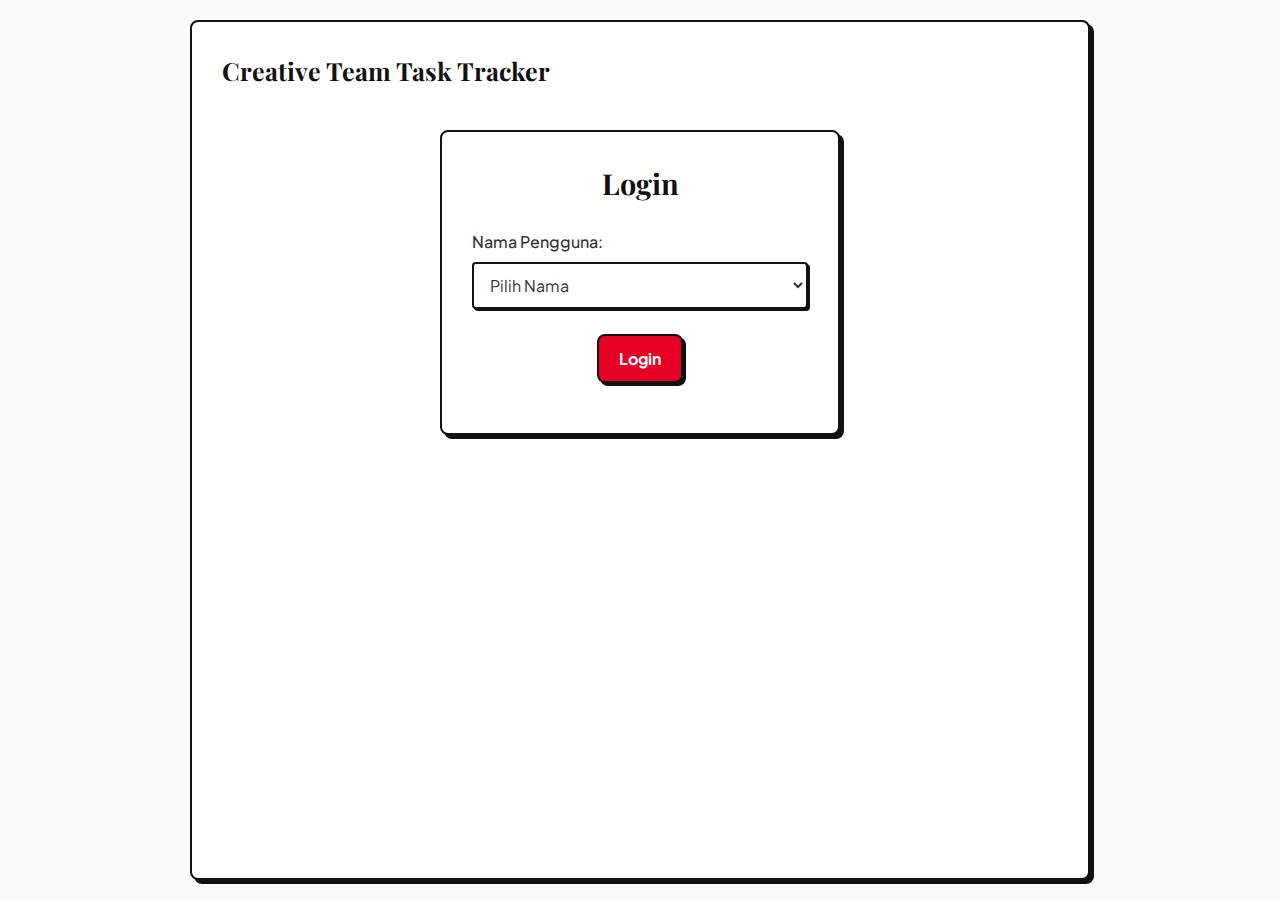
<file: w/work/index.html>
<!DOCTYPE html>
<html lang="id">
<head>
    <meta charset="UTF-8">
    <meta name="viewport" content="width=device-width, initial-scale=1.0">
    <title>Login - Creative Team Task Tracker</title>
    <!-- Memuat font Playfair Display dan Plus Jakarta Sans dari Google Fonts -->
    <link rel="preconnect" href="https://fonts.googleapis.com">
    <link rel="preconnect" href="https://fonts.gstatic.com" crossorigin>
    <link href="https://fonts.googleapis.com/css2?family=Playfair+Display:wght@700&family=Plus+Jakarta+Sans:wght@400;500;700&display=swap" rel="stylesheet">
    <!-- Memuat file CSS utama -->
    <link rel="stylesheet" href="style.css">
</head>
<body>
    <div class="container">
        <h1 class="main-title">Creative Team Task Tracker</h1>
        <div class="login-box">
            <h2>Login</h2>
            <div class="form-group">
                <label for="username">Nama Pengguna:</label>
                <select id="username" class="input-field">
                    <option value="">Pilih Nama</option>
                    <option value="Antony">Antony</option>
                    <option value="Tian">Tian</option>
                    <option value="Steven">Steven</option>
                    <option value="Mutia">Mutia</option>
                </select>
            </div>
            <div class="form-group" id="pinInputGroup" style="display: none;">
                <label for="pin">PIN:</label>
                <input type="password" id="pin" class="input-field" placeholder="Masukkan PIN Anda" minlength="4" maxlength="4">
            </div>
            <button id="loginButton" class="button primary-button">Login</button>
            <p id="errorMessage" class="error-message"></p>
        </div>

        <!-- Modal untuk Set PIN Pertama Kali -->
        <div id="setPinModal" class="modal-overlay">
            <div class="modal-content">
                <h3>Atur PIN Anda</h3>
                <p>Ini adalah login pertama Anda. Anda dapat mengatur PIN untuk keamanan tambahan.</p>
                <div class="form-group">
                    <label for="newPin">PIN Baru (4 digit):</label>
                    <input type="password" id="newPin" class="input-field" minlength="4" maxlength="4">
                </div>
                <div class="modal-buttons">
                    <button id="savePinButton" class="button success-button">Simpan PIN</button>
                    <button id="skipPinButton" class="button secondary-button">Lewati</button>
                </div>
                <p id="pinErrorMessage" class="error-message"></p>
            </div>
        </div>
    </div>

    <script>
        // File JavaScript untuk logika login
        const pinManagerUrl = 'pin_manager.php'; // Path ke file pin_manager.php
        const SESSION_KEY = 'loggedInUser';
        const SESSION_DURATION_MS = 12 * 60 * 60 * 1000; // 12 jam dalam milidetik

        const loginButton = document.getElementById('loginButton');
        const usernameSelect = document.getElementById('username');
        const pinInputGroup = document.getElementById('pinInputGroup');
        const pinInput = document.getElementById('pin');
        const errorMessage = document.getElementById('errorMessage');
        const setPinModal = document.getElementById('setPinModal');
        const newPinInput = document.getElementById('newPin');
        const savePinButton = document.getElementById('savePinButton');
        const skipPinButton = document.getElementById('skipPinButton');
        const pinErrorMessage = document.getElementById('pinErrorMessage');

        let allUsersData = []; // Akan menyimpan data pengguna dari pin_manager.php

        // Fungsi untuk memuat data pengguna dari pin_manager.php
        async function loadUsers() {
            try {
                const response = await fetch(pinManagerUrl);
                if (!response.ok) {
                    const errorText = await response.text();
                    throw new Error(`HTTP error! status: ${response.status}. Response: ${errorText}`);
                }
                const result = await response.json();
                if (result.status === 'success') {
                    allUsersData = result.data;
                    return result.data;
                } else {
                    throw new Error(result.message || 'Gagal memuat data pengguna.');
                }
            } catch (error) {
                console.error('Error loading users:', error);
                errorMessage.textContent = 'Gagal memuat data pengguna. Silakan coba lagi. Detail: ' + error.message;
                return [];
            }
        }

        // Fungsi untuk memperbarui data pengguna via pin_manager.php
        async function updateUserData(username, pin, firstLoginDone) {
            try {
                const response = await fetch(pinManagerUrl, {
                    method: 'POST',
                    headers: {
                        'Content-Type': 'application/json'
                    },
                    body: JSON.stringify({
                        action: 'updatePin',
                        username: username,
                        pin: pin,
                        firstLoginDone: firstLoginDone
                    })
                });
                if (!response.ok) {
                    const errorText = await response.text();
                    throw new Error(`HTTP error! status: ${response.status}. Response: ${errorText}`);
                }
                const result = await response.json();
                if (result.status === 'success') {
                    return true;
                } else {
                    throw new Error(result.message || 'Gagal memperbarui data pengguna.');
                }
            } catch (error) {
                console.error('Error updating user data:', error);
                return false;
            }
        }

        // Event listener untuk perubahan pilihan username
        usernameSelect.addEventListener('change', async () => {
            const selectedUsername = usernameSelect.value;
            pinInput.value = ''; // Bersihkan input PIN
            errorMessage.textContent = ''; // Bersihkan pesan error

            if (selectedUsername) {
                await loadUsers(); // Muat ulang data user jika belum ada atau untuk memastikan terbaru
                const user = allUsersData.find(u => u.name === selectedUsername);
                if (user && user.pin) {
                    pinInputGroup.style.display = 'block'; // Tampilkan input PIN jika user punya PIN
                    pinInput.setAttribute('required', 'true');
                } else {
                    pinInputGroup.style.display = 'none'; // Sembunyikan jika tidak punya PIN
                    pinInput.removeAttribute('required');
                }
            } else {
                pinInputGroup.style.display = 'none';
                pinInput.removeAttribute('required');
            }
        });

        // Fungsi untuk menangani proses login
        loginButton.addEventListener('click', async () => {
            const username = usernameSelect.value;
            const pin = pinInput.value;
            errorMessage.textContent = ''; // Hapus pesan error sebelumnya

            if (!username) {
                errorMessage.textContent = 'Nama pengguna harus diisi.';
                return;
            }

            await loadUsers(); // Pastikan data users terbaru
            const foundUser = allUsersData.find(user => user.name === username);

            if (!foundUser) {
                errorMessage.textContent = 'Nama pengguna tidak valid.';
                return;
            }

            if (foundUser.pin && foundUser.pin !== pin) {
                errorMessage.textContent = 'PIN salah.';
                return;
            }

            if (!foundUser.pin && pin) { // Jika user tidak punya PIN tapi input PIN diisi
                 errorMessage.textContent = 'Pengguna ini tidak memiliki PIN. Kosongkan kolom PIN atau atur PIN Anda.';
                 return;
            }

            // Login berhasil
            // Cek apakah ini login pertama kali dan perlu set PIN
            if (!foundUser.firstLoginDone) {
                setPinModal.classList.add('active');
                localStorage.setItem('tempUserForPinSetup', username); // Simpan sementara username
            } else {
                // Langsung masuk dashboard
                finalizeLogin(username);
            }
        });

        // Simpan PIN baru
        savePinButton.addEventListener('click', async () => {
            const username = localStorage.getItem('tempUserForPinSetup');
            const newPin = newPinInput.value;
            pinErrorMessage.textContent = '';

            if (!newPin || newPin.length !== 4 || !/^\d+$/.test(newPin)) {
                pinErrorMessage.textContent = 'PIN harus 4 digit angka.';
                return;
            }

            const success = await updateUserData(username, newPin, true);
            if (success) {
                setPinModal.classList.remove('active');
                localStorage.removeItem('tempUserForPinSetup');
                finalizeLogin(username);
            } else {
                pinErrorMessage.textContent = 'Gagal menyimpan PIN. Coba lagi.';
            }
        });

        // Lewati pengaturan PIN
        skipPinButton.addEventListener('click', async () => {
            const username = localStorage.getItem('tempUserForPinSetup');
            const success = await updateUserData(username, null, true); // PIN tetap null, tapi firstLoginDone jadi true
            if (success) {
                setPinModal.classList.remove('active');
                localStorage.removeItem('tempUserForPinSetup');
                finalizeLogin(username);
            } else {
                pinErrorMessage.textContent = 'Gagal melewati pengaturan PIN. Coba lagi.';
            }
        });

        // Fungsi untuk menyelesaikan proses login dan redirect
        function finalizeLogin(username) {
            const sessionData = {
                username: username,
                loginTime: new Date().getTime()
            };
            localStorage.setItem(SESSION_KEY, JSON.stringify(sessionData));

            // Redirect ke halaman dashboard
            window.location.href = 'dash/index.html';
        }

        // Mengizinkan login dengan menekan Enter pada input PIN
        pinInput.addEventListener('keypress', function(event) {
            if (event.key === 'Enter') {
                loginButton.click();
            }
        });
        newPinInput.addEventListener('keypress', function(event) {
            if (event.key === 'Enter') {
                savePinButton.click();
            }
        });

        // Cek jika sudah login, langsung redirect ke dashboard (untuk mencegah user kembali ke login page)
        window.onload = async function() {
            const storedSession = localStorage.getItem(SESSION_KEY);
            if (storedSession) {
                const sessionData = JSON.parse(storedSession);
                const currentTime = new Date().getTime();

                if (currentTime - sessionData.loginTime < SESSION_DURATION_MS) {
                    // Sesi masih aktif, perbarui waktu login untuk memperpanjang sesi
                    sessionData.loginTime = currentTime;
                    localStorage.setItem(SESSION_KEY, JSON.stringify(sessionData));
                    window.location.href = 'dash/index.html';
                } else {
                    // Sesi kadaluarsa, hapus sesi
                    localStorage.removeItem(SESSION_KEY);
                }
            }
            // Muat data user awal untuk menampilkan atau menyembunyikan input PIN
            await loadUsers();
            usernameSelect.dispatchEvent(new Event('change')); // Trigger change event untuk update tampilan PIN input
        };
    </script>
</body>
</html>
</file>
<file: w/work/style.css>
/* File: public_html/w/work/style.css */
/* Deskripsi: Styling utama untuk aplikasi Creative Team Task Tracker.
   Menerapkan gaya Neobrutalism berdasarkan repositori dailish-raw. */

/* Variabel CSS Global (Diambil dari dailish-raw/dailish/css/base.css) */
:root {
    --color-primary: #e60023; /* Pinterest Red */
    --color-dark: #111; /* Dark text, primary hover, main border */
    --color-text-main: #333; /* Main text color */
    --color-text-secondary: #5f5f5f; /* Secondary text, icon buttons */
    --color-text-light: #767676; /* Search icon, profile icon, info message */
    --color-background-light: #f9f9f9; /* Body background, overlay background */
    --color-background-lighter: #efefef; /* Search input background */
    --color-background-lightest: #e9e9e9; /* Nav button hover, icon button hover */
    --color-white: #ffffff; /* White */
    --color-border-light: #eee; /* Search suggestions border, notification item border */
    --color-border-medium: #ddd; /* Login form input border, dashed line */
    --color-hover-light: #f0f0f0; /* Search suggestions hover, dropdown hover */
    --color-success: #28a745; /* Green for success alerts */
    --color-error: #dc3545; /* Red for error alerts */
    --color-accent-hover: #ad081b; /* Darker red for hover states of primary elements */
    --color-grey-button: #555; /* Admin logout button, manual toggle button */
    --color-grey-button-hover: #777; /* Admin logout button hover */
    --color-e0e0e0: #e0e0e0; /* Specific light grey */
    --color-focus-border: #80bdff; /* Input focus border - disesuaikan untuk neobrutalism */
    --color-focus-shadow: rgba(0, 123, 255, 0.25); /* Input focus shadow - disesuaikan */
    --color-dashed-line: #ccc; /* Warna garis putus-putus untuk input */

    /* Font Families */
    --font-family-body: 'Plus Jakarta Sans', sans-serif;
    --font-family-heading: 'Playfair Display', serif;

    /* Base Font Sizes and Line Heights */
    --font-size-base: 16px;
    --line-height-base: 1.5; /* Disesuaikan untuk Neobrutalism */
}

/* Import Google Fonts */
@import url('https://fonts.googleapis.com/css2?family=Plus+Jakarta+Sans:wght@400;500;700&display=swap');
@import url('https://fonts.googleapis.com/css2?family=Playfair+Display:wght@700&display=swap');

/* Simple CSS Reset */
* {
    margin: 0;
    padding: 0;
    box-sizing: border-box;
}

/* Gaya dasar untuk body */
body {
    font-family: var(--font-family-body);
    font-size: var(--font-size-base);
    line-height: var(--line-height-base);
    background-color: var(--color-background-light);
    color: var(--color-text-main);
    display: flex;
    flex-direction: column;
    justify-content: space-between;
    min-height: 100vh;
    padding: 20px;
    overflow-x: hidden;
    -webkit-font-smoothing: antialiased;
    -moz-osx-font-smoothing: grayscale;
}

/* Kontainer utama (sesuai create-pin-container dari contoh Tian) */
.container {
    background-color: var(--color-white);
    padding: 30px;
    border: 2px solid var(--color-dark); /* Border kuat khas Neobrutalism */
    border-radius: 8px; /* Sedikit rounded corner */
    box-shadow: 4px 4px 0px var(--color-dark); /* Bayangan solid khas Neobrutalism */
    width: 100%;
    max-width: 900px;
    text-align: center;
    margin: 0 auto;
    flex-grow: 1;
}

.main-title {
    font-family: var(--font-family-heading);
    font-size: 25px;
    color: var(--color-dark);
    margin-bottom: 30px;
    text-align: left;
}

/* --- Styling untuk Halaman Login --- */
.login-box {
    max-width: 400px;
    margin: 40px auto;
    padding: 30px;
    background-color: var(--color-white);
    border: 2px solid var(--color-dark);
    border-radius: 8px;
    box-shadow: 4px 4px 0px var(--color-dark);
}

.login-box h2 {
    font-family: var(--font-family-heading);
    font-size: 1.8em;
    color: var(--color-dark);
    margin-bottom: 25px;
}

.form-group {
    margin-bottom: 20px;
    text-align: left;
}

.form-group label {
    display: block;
    margin-bottom: 8px;
    font-weight: 500;
    color: var(--color-text-main);
}

/* Styling input dengan border solid dan bayangan kecil */
.input-field,
.select-field,
.textarea-field {
    width: 100%;
    padding: 10px 12px;
    border: 2px solid var(--color-dark);
    background-color: var(--color-white);
    border-radius: 4px;
    font-family: var(--font-family-body);
    font-size: 1em;
    color: var(--color-text-main);
    transition: border-color 0.2s ease, box-shadow 0.2s ease;
    min-width: 150px;
    outline: none;
    box-shadow: 2px 2px 0px var(--color-dark);
}

.input-field:focus,
.select-field:focus,
.textarea-field:focus {
    border-color: var(--color-primary);
    box-shadow: 3px 3px 0px var(--color-primary);
}

.textarea-field {
    min-height: 80px;
    resize: vertical;
}

/* Styling untuk slider (range input) */
.slider-field {
    width: 100%;
    -webkit-appearance: none;
    appearance: none;
    height: 8px;
    background: var(--color-border-medium);
    outline: none;
    border-radius: 4px;
    transition: opacity .2s;
    margin-top: 10px;
}

.slider-field:hover {
    opacity: 1;
}

.slider-field::-webkit-slider-thumb {
    -webkit-appearance: none;
    appearance: none;
    width: 20px;
    height: 20px;
    border-radius: 50%;
    background: var(--color-primary);
    cursor: pointer;
    border: 2px solid var(--color-dark);
    box-shadow: 2px 2px 0px var(--color-dark);
}

.slider-field::-moz-range-thumb {
    width: 20px;
    height: 20px;
    border-radius: 50%;
    background: var(--color-primary);
    cursor: pointer;
    border: 2px solid var(--color-dark);
    box-shadow: 2px 2px 0px var(--color-dark);
}


/* Gaya Tombol Umum (Neobrutalism style) */
.button {
    padding: 12px 20px;
    border: 2px solid var(--color-dark);
    border-radius: 8px;
    cursor: pointer;
    font-family: var(--font-family-body);
    font-size: 1em;
    font-weight: 700;
    transition: background-color 0.2s ease, transform 0.2s ease, box-shadow 0.2s ease;
    margin: 5px;
    box-shadow: 3px 3px 0px var(--color-dark);
    text-decoration: none;
    display: inline-flex;
    align-items: center;
    justify-content: center;
    gap: 8px;
}

.button:active {
    transform: translate(2px, 2px);
    box-shadow: 1px 1px 0px var(--color-dark);
}

.primary-button {
    background-color: var(--color-primary);
    color: var(--color-white);
}

.primary-button:hover {
    background-color: var(--color-accent-hover);
}

.secondary-button {
    background-color: var(--color-background-lighter);
    color: var(--color-text-main);
}

.secondary-button:hover {
    background-color: var(--color-hover-light);
}

.success-button {
    background-color: var(--color-success);
    color: var(--color-white);
}

.success-button:hover {
    background-color: #218838;
}

.danger-button {
    background-color: var(--color-error);
    color: var(--color-white);
}

.danger-button:hover {
    background-color: #c82333;
}

.info-button {
    background-color: #17a2b8;
    color: var(--color-white);
    border: 2px solid var(--color-dark);
    box-shadow: 3px 3px 0px var(--color-dark);
    padding: 8px 12px;
    border-radius: 6px;
    font-weight: 700;
    font-size: 0.9em;
    display: inline-flex;
    align-items: center;
    justify-content: center;
    gap: 5px;
}

.info-button:hover {
    background-color: #138496;
    transform: translateY(-1px);
    box-shadow: 2px 2px 0px var(--color-dark);
}
.info-button:active {
    transform: translate(1px, 1px);
    box-shadow: 1px 1px 0px var(--color-dark);
}


.error-message {
    color: var(--color-error);
    font-size: 0.9em;
    margin-top: 15px;
    text-align: center;
}

/* --- Styling untuk Halaman Dashboard --- */
.dashboard-content-wrapper {
    display: block;
    transition: opacity 0.3s ease, visibility 0.3s ease, height 0.3s ease;
}

.dashboard-content-wrapper.hidden {
    opacity: 0;
    visibility: hidden;
    height: 0;
    overflow: hidden;
    padding: 0;
    margin: 0;
}

.task-form-section {
    display: none;
    background-color: var(--color-white);
    border: 2px solid var(--color-dark);
    border-radius: 8px;
    box-shadow: 4px 4px 0px var(--color-dark);
    padding: 30px;
    width: 100%;
    max-width: 600px;
    margin: 0 auto;
    text-align: left;
}

.form-section-title {
    font-family: var(--font-family-heading);
    font-size: 1.6em;
    color: var(--color-dark);
    margin-bottom: 25px;
    text-align: center;
}

.top-header-actions {
    display: flex;
    justify-content: flex-end;
    align-items: center;
    width: 100%;
    margin-bottom: 10px;
    gap: 10px;
}

.user-info-text {
    font-weight: 500;
    color: var(--color-text-secondary);
}

.text-button {
    background: none;
    border: none;
    color: var(--color-primary);
    cursor: pointer;
    font-family: var(--font-family-body);
    font-size: 1em;
    text-decoration: underline;
    padding: 0;
    transition: color 0.2s ease;
}
.text-button:hover {
    color: var(--color-accent-hover);
}


.tabs {
    display: flex;
    margin-bottom: 20px;
    border-bottom: 2px solid var(--color-e0e0e0);
}

.tab-button {
    padding: 12px 20px;
    border: none;
    background-color: transparent;
    cursor: pointer;
    font-family: var(--font-family-body);
    font-size: 1em;
    font-weight: 500;
    color: var(--color-text-main);
    border-bottom: 2px solid transparent;
    transition: all 0.3s ease;
}

.tab-button.active {
    color: var(--color-primary);
    border-bottom-color: var(--color-primary);
    font-weight: 700;
}

.tab-button:hover:not(.active) {
    color: var(--color-accent-hover);
    background-color: var(--color-background-lightest);
}

.action-buttons-row {
    display: flex;
    gap: 10px;
    margin-bottom: 20px;
    justify-content: flex-start;
    /* Perbaikan: Atur flex-wrap: nowrap dan flex-shrink untuk tampilan satu baris tanpa scroll */
    flex-wrap: nowrap;
    
    /* Untuk tampilan satu baris di iPad */
    align-items: center; 
    
    /* Tambahkan media query untuk mengatasi tampilan mobile yang sangat kecil */
    @media (max-width: 480px) {
        flex-wrap: wrap; /* Kembali wrap di mobile kecil */
    }
}

.add-task-button, .generate-report-button {
    flex-shrink: 0;
    width: auto;
    margin: 0;
}

/* Table Styling */
.task-table-container {
    overflow-x: auto;
    margin-top: 20px;
}

.task-table {
    width: 100%;
    border-collapse: collapse;
    margin-bottom: 20px;
    min-width: 800px;
    border: 2px solid var(--color-dark);
    box-shadow: 4px 4px 0px var(--color-dark);
}

.task-table th,
.task-table td {
    border: 1px solid var(--color-dark);
    padding: 12px 15px;
    text-align: left;
    vertical-align: top;
}

.task-table th {
    background-color: var(--color-background-lighter);
    font-weight: 700;
    color: var(--color-text-main);
    white-space: nowrap;
}

.task-table tr:nth-child(even) {
    background-color: var(--color-background-light);
}

.task-table tr:hover {
    background-color: var(--color-hover-light);
}

.task-table td.actions {
    display: flex;
    flex-wrap: wrap;
    gap: 5px;
    padding: 8px;
    align-items: flex-start;
}

/* Status Badges (Neobrutalism style) */
.status-badge {
    display: inline-block;
    padding: 5px 10px;
    border-radius: 4px;
    font-size: 0.85em;
    font-weight: 700;
    text-transform: uppercase;
    color: var(--color-white);
    text-align: center;
    min-width: 90px;
    border: 1px solid var(--color-dark);
    box-shadow: 2px 2px 0px var(--color-dark);
}

.status-badge.editing { background-color: #007bff; }
.status-badge.take-konten { background-color: #17a2b8; }
.status-badge.final-touch { background-color: #6f42c1; }
.status-badge.on-hold { background-color: #ffc107; color: var(--color-text-main); }

.status-badge.approved { background-color: var(--color-success); }
.status-badge.to-be-announced { background-color: #6c757d; }
.status-badge.revised { background-color: var(--color-error); }
.status-badge.archived { background-color: var(--color-grey-button); } /* Warna untuk archived */


/* Priority Badges (Neobrutalism style) */
.priority-badge {
    display: inline-block;
    padding: 3px 8px;
    border-radius: 4px;
    font-size: 0.8em;
    font-weight: 600;
    color: var(--color-white);
    text-align: center;
    border: 1px solid var(--color-dark);
    box-shadow: 1px 1px 0px var(--color-dark);
}
.priority-badge.high { background-color: var(--color-error); }
.priority-badge.medium { background-color: #ffc107; color: var(--color-text-main); }
.priority-badge.low { background-color: var(--color-success); }


/* Modal Styling (hanya untuk setPinDashboardModal dan archiveListModal sekarang) */
.modal-overlay {
    position: fixed;
    top: 0;
    left: 0;
    width: 100%;
    height: 100%;
    background-color: rgba(0, 0, 0, 0.6);
    display: flex;
    justify-content: center;
    align-items: center;
    z-index: 1000;
    opacity: 0;
    visibility: hidden;
    transition: opacity 0.3s ease, visibility 0.3s ease;
}

.modal-overlay.active {
    opacity: 1;
    visibility: visible;
}

.modal-content {
    background-color: var(--color-white);
    padding: 30px;
    border-radius: 10px;
    border: 2px solid var(--color-dark);
    box-shadow: 6px 6px 0px var(--color-dark);
    width: 90%;
    max-width: 600px;
    transform: translateY(-20px);
    transition: transform 0.3s ease;
    position: relative;
    max-height: 90vh;
    overflow-y: auto;
}

.modal-overlay.active .modal-content {
    transform: translateY(0);
}

.modal-content h3 {
    font-family: var(--font-family-heading);
    font-size: 1.6em;
    color: var(--color-dark);
    margin-bottom: 25px;
    text-align: center;
}

.modal-content .form-group {
    margin-bottom: 15px;
}

.modal-buttons {
    display: flex;
    justify-content: flex-end;
    gap: 10px;
    margin-top: 25px;
}

.close-button {
    position: absolute;
    top: 15px;
    right: 15px;
    background: none;
    border: none;
    font-size: 1.8em;
    color: var(--color-text-secondary);
    cursor: pointer;
    line-height: 1;
    padding: 5px;
    transition: color 0.2s ease;
}

.close-button:hover {
    color: var(--color-dark);
}

/* Loading Overlay */
.loading-overlay {
    position: fixed;
    top: 0;
    left: 0;
    width: 100%;
    height: 100%;
    background-color: rgba(255, 255, 255, 0.8);
    display: flex;
    justify-content: center;
    align-items: center;
    z-index: 1001;
    font-size: 1.5em;
    color: var(--color-primary);
    opacity: 0;
    visibility: hidden;
    transition: opacity 0.3s ease, visibility 0.3s ease;
}

.loading-overlay.active {
    opacity: 1;
    visibility: visible;
}

/* Footer Styling */
footer {
    background-color: transparent;
    padding: 0;
    text-align: center;
    border-top: none;
    margin-top: 20px;
    width: auto;
    max-width: 900px;
    margin-left: auto;
    margin-right: auto;
    transition: opacity 0.3s ease, visibility 0.3s ease, height 0.3s ease;
}

footer.hidden {
    opacity: 0;
    visibility: hidden;
    height: 0;
    overflow: hidden;
    padding: 0;
    margin: 0;
}

.footer-content {
    display: flex;
    justify-content: space-between;
    align-items: center;
    padding: 10px 0;
    border-top: none;
    box-shadow: none;
    background-color: transparent;
    padding: 0;
    border-radius: 0;
}

.footer-links-left {
    display: flex;
    gap: 15px;
    align-items: center;
}

.footer-link {
    color: var(--color-primary);
    cursor: pointer;
    text-decoration: underline;
    font-weight: 500;
    transition: color 0.2s ease;
}

.footer-link:hover {
    color: var(--color-accent-hover);
}

.footer-divider {
    color: var(--color-text-light);
}

/* Styling untuk daftar arsip di modal */
#archivedProjectsList ul {
    list-style: none;
    padding: 0;
    margin: 0;
}

#archivedProjectsList li {
    padding: 8px 0;
    border-bottom: 1px dashed var(--color-dashed-line);
    text-align: left;
    color: var(--color-text-main);
}

#archivedProjectsList li:last-child {
    border-bottom: none;
}

/* Responsive Adjustments */
@media (max-width: 768px) {
    .main-title {
        font-size: 2em;
    }

    .container {
        padding: 20px;
    }

    .top-header-actions {
        flex-direction: column;
        align-items: flex-end;
        gap: 5px;
    }

    .header-dashboard {
        flex-direction: column;
        align-items: flex-start;
        gap: 15px;
    }

    .header-dashboard h2 {
        font-size: 1.5em;
    }

    .tabs {
        flex-wrap: wrap;
    }

    .tab-button {
        flex: 1 1 auto;
        text-align: center;
        padding: 10px;
    }

    .action-buttons-row {
        flex-direction: row; /* Tetap satu baris di tablet */
        flex-wrap: nowrap; /* Mencegah wrap */
        justify-content: center; /* Pusatkan tombol */
        overflow-x: auto; /* Tambahkan scroll jika tombol terlalu banyak */
    }

    .add-task-button, .generate-report-button {
        min-width: 150px; /* Sesuaikan sesuai kebutuhan */
        flex-grow: 1;
        flex-shrink: 0;
    }

    .task-table th,
    .task-table td {
        padding: 10px;
        font-size: 0.9em;
    }

    .modal-content {
        padding: 20px;
    }

    .modal-content h3 {
        font-size: 1.4em;
    }

    .task-form-section {
        padding: 20px;
    }

    .form-section-title {
        font-size: 1.4em;
    }

    footer .footer-content {
        flex-direction: row;
        justify-content: space-between;
        gap: 15px;
    }
}

@media (max-width: 480px) {
    body {
        padding: 10px;
    }
    .container {
        padding: 15px;
    }
    .main-title {
        font-size: 1.8em;
    }

    .login-box {
        margin: 20px auto;
        padding: 15px;
    }

    .button {
        width: 100%;
        margin: 5px 0;
    }

    .modal-buttons {
        flex-direction: column;
    }
    footer {
        padding: 0;
    }
    .footer-content {
        padding: 5px 0;
        flex-direction: column;
        gap: 10px;
    }
    .action-buttons-row {
        flex-direction: column;
    }
}
</file>
